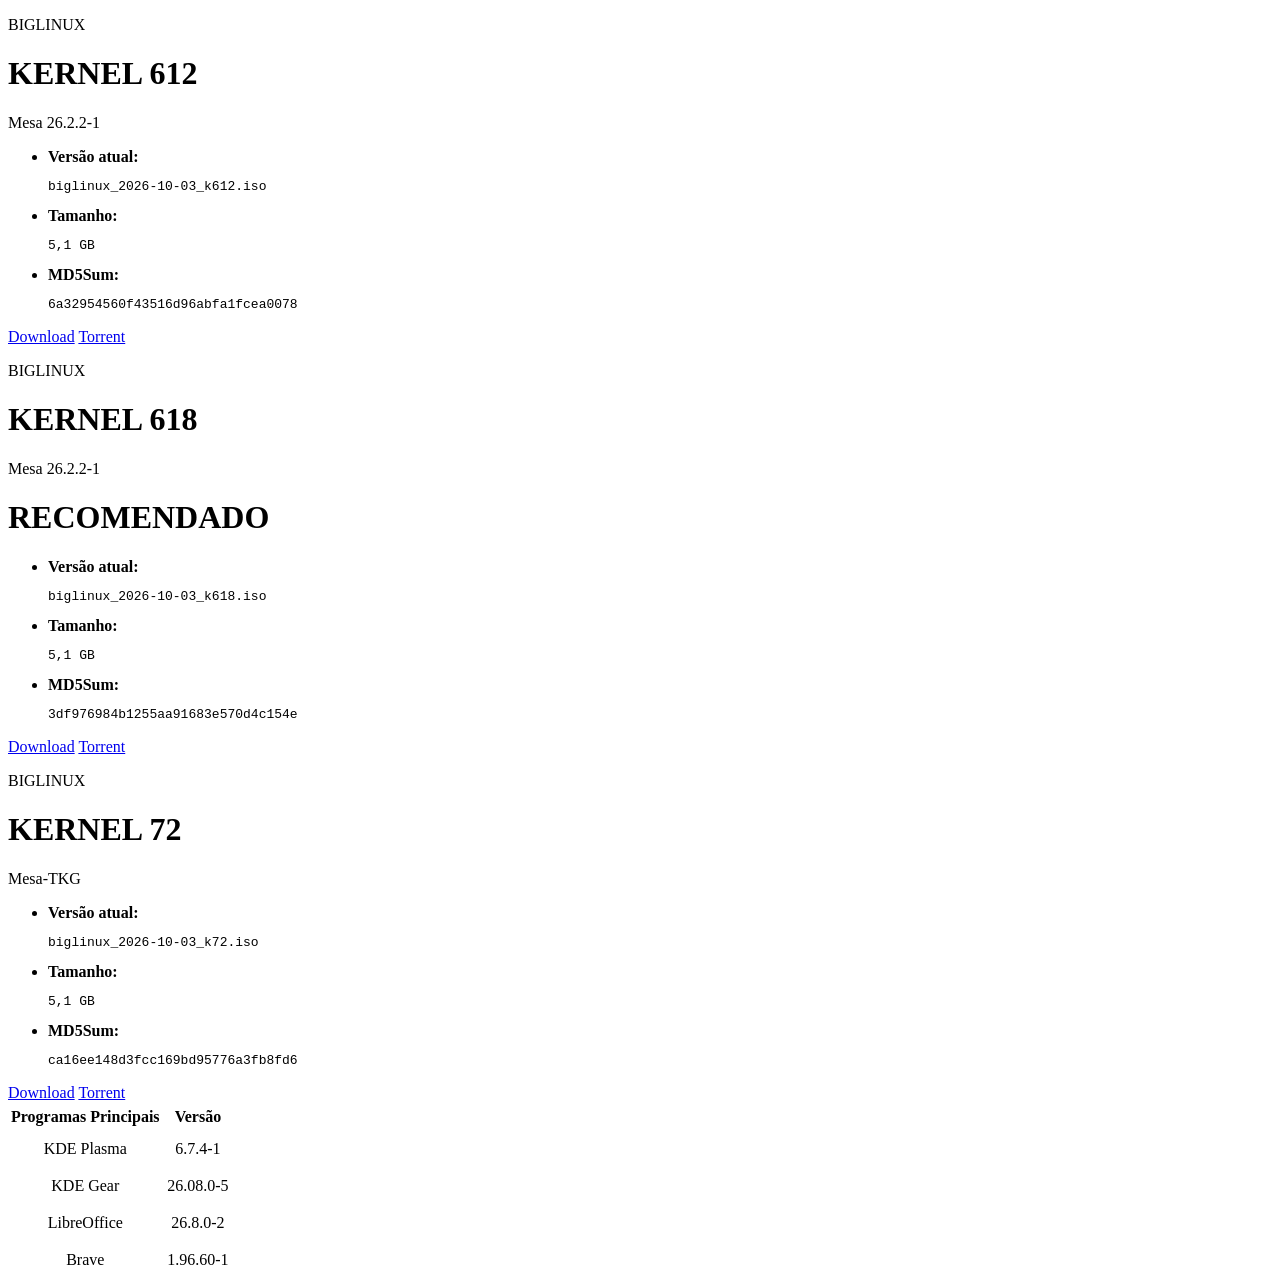
<file: internal/remote/remotetest/recorded/iso.biglinux.com.br/downloads.html>
<!DOCTYPE html>
<head>
<meta charset="UTF-8">
  <title>BigLinux Download</title>
<link rel="stylesheet" href="https://biglinux.com.br/download_cicdtheme.css">
</head>
    <div class="sect sect--padding-bottom">
            <div class="row row--center row--margin">
                <div class="col-md-4 col-sm-4 price-box price-box--purple">
                    <div class="price-box__wrap">
                        <div class="price-box__img"></div>
                        <p class="price-box__feat">BIGLINUX</p>
                        <h1 class="price-box__title">KERNEL 612</h1>
                        <p class="price-box__people">Mesa 26.2.2-1</p>
                        <ul class="price-box__list">
                            <li class="price-box__list-el">
                                <span class="price"
                                    ><b>Versão atual:</b>
                                    <pre>biglinux_2026-10-03_k612.iso</pre>
                                </span>
                            </li>

                            <li class="price-box__list-el">
                                <span class="price"
                                    ><b>Tamanho:</b>
                                    <pre>5,1 GB</pre>
                                </span>
                            </li>

                            <li class="price-box__list-el">
                                <span class="price"
                                    ><b>MD5Sum:</b>
                                    <pre>6a32954560f43516d96abfa1fcea0078</pre>
                                </span>
                            </li>
                        </ul>
                        <div class="price-box__btn">
                            <a class="btn btn--purple btn--width" href="https://iso.biglinux.com.br/biglinux_2026-10-03_k612.iso">Download</a>
                            <a class="btn btn--purple btn--width" href="https://iso.biglinux.com.br/biglinux_2026-10-03_k612.iso.torrent" target="_blank">Torrent</a>
                        </div>
                    </div>
                </div>
                <!-- second -->
                <div class="col-md-4 col-sm-4 price-box price-box--orange">
                    <div class="price-box__wrap">
                        <div class="price-box__img"></div>
                        <p class="price-box__feat">BIGLINUX</p>
                        <h1 class="price-box__title">KERNEL 618</h1>
                        <p class="price-box__people">Mesa 26.2.2-1</p>
                        <h1 class="price-box__discount">
                            <span class="price-box__dollar"></span
                            >RECOMENDADO<span
                                class="price-box__discount--light"
                            ></span>
                        </h1>

                        <ul class="price-box__list">
                            <li class="price-box__list-el">
                                <span class="price"
                                    ><b>Versão atual:</b>
                                    <pre>biglinux_2026-10-03_k618.iso</pre>
                                </span>
                            </li>

                            <li class="price-box__list-el">
                                <span class="price"
                                    ><b>Tamanho:</b>
                                    <pre>5,1 GB</pre>
                                </span>
                            </li>

                            <li class="price-box__list-el">
                                <span class="price"
                                    ><b>MD5Sum:</b>
                                    <pre>3df976984b1255aa91683e570d4c154e</pre>
                                </span>
                            </li>
                        </ul>
                        <div class="price-box__btn">
                            <a class="btn btn--purple btn--width" href="https://iso.biglinux.com.br/biglinux_2026-10-03_k618.iso">Download</a>
                            <a class="btn btn--purple btn--width" href="https://iso.biglinux.com.br/biglinux_2026-10-03_k618.iso.torrent" target="_blank">Torrent</a>
                        </div>
                    </div>
                </div>

                <div class="col-md-4 col-sm-4 price-box price-box--violet">
                    <div class="price-box__wrap">
                        <div class="price-box__img"></div>

                        <p class="price-box__feat">BIGLINUX</p>
                        <h1 class="price-box__title">KERNEL 72</h1>
                        <p class="price-box__people">Mesa-TKG </p>

                        <ul class="price-box__list">
                            <li class="price-box__list-el">
                                <span class="price"
                                    ><b>Versão atual:</b>
                                    <pre>biglinux_2026-10-03_k72.iso</pre>
                                </span>
                            </li>

                            <li class="price-box__list-el">
                                <span class="price"
                                    ><b>Tamanho:</b>
                                    <pre>5,1 GB</pre>
                                </span>
                            </li>

                            <li class="price-box__list-el">
                                <span class="price"
                                    ><b>MD5Sum:</b>
                                    <pre>ca16ee148d3fcc169bd95776a3fb8fd6</pre>
                                </span>
                            </li>
                        </ul>
                        <div class="price-box__btn">
                            <a class="btn btn--purple btn--width" href="https://iso.biglinux.com.br/biglinux_2026-10-03_k72.iso">Download</a>
                            <a class="btn btn--purple btn--width" href="https://iso.biglinux.com.br/biglinux_2026-10-03_k72.iso.torrent" target="_blank">Torrent</a>
                        </div>
                    </div>
                </div>
            </div>
        </div>
    </div>
<div style="width: 100%; text-align:center;">
   <div class="tabs">
      <div class="tab">
         <table style="height: 178px;">
            <thead>
               <tr style="height: 24px;">
                  <th style="height: 24px; width: 148.578px;">Programas Principais</th>
                  <th style="height: 24px; width: 68.7344px;">Versão</th>
               </tr>
            </thead>
            <tbody>
               <tr style="height: 24px;">
                  <td style="height: 24px; width: 148.578px;">KDE Plasma</td>
                  <td style="height: 24px; width: 68.7344px;"><span>6.7.4-1<br></span></td>
               </tr>
               <tr style="height: 24px;">
                  <td style="height: 24px; width: 148.578px;">KDE Gear</td>
                  <td style="height: 24px; width: 68.7344px;"><span>26.08.0-5<br></span></td>
               </tr>
               <tr style="height: 24px;">
                  <td style="height: 24px; width: 148.578px;">LibreOffice</td>
                  <td style="height: 24px; width: 68.7344px;"><span>26.8.0-2<br></span></td>
               </tr>
               <tr style="height: 24px;">
                  <td style="height: 24px; width: 148.578px;">Brave</td>
                  <td style="height: 24px; width: 68.7344px;"><span>1.96.60-1<br></span></td>
               </tr>
            </tbody>
         </table>
      </div>
</div>
</file>
